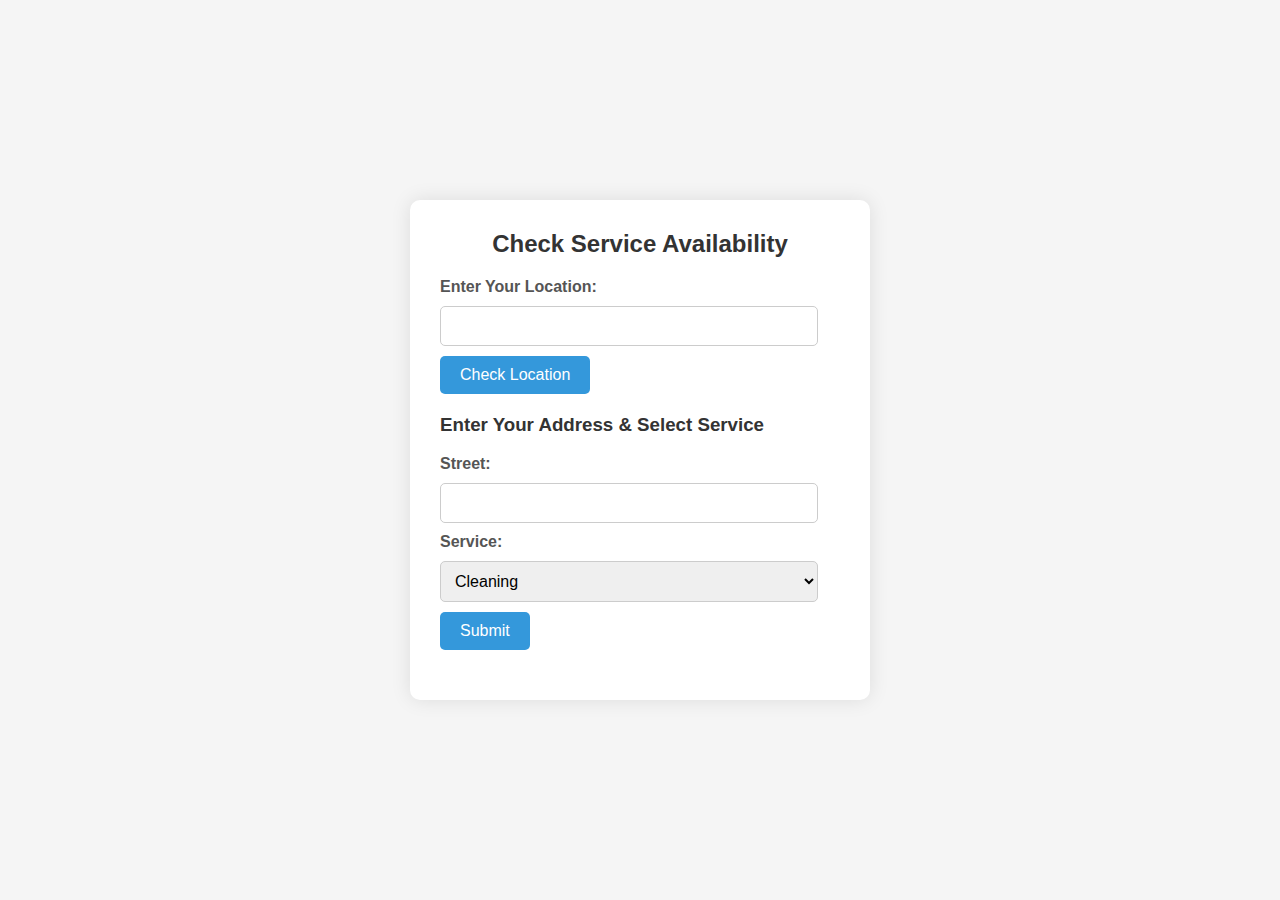
<file: adress.html>
<!DOCTYPE html>
<html lang="en">
<head>
    <meta charset="UTF-8">
    <meta name="viewport" content="width=device-width, initial-scale=1.0">
    <title>Service Location Checker</title>
    <style>
        body {
            font-family: Arial, sans-serif;
            margin: 0;
            padding: 0;
            display: flex;
            justify-content: center;
            align-items: center;
            height: 100vh;
            background-color: #f5f5f5;
        }
        .container {
            text-align: center;
            background-color: #fff;
            padding: 30px;
            border-radius: 10px;
            box-shadow: 0 0 20px rgba(0, 0, 0, 0.1);
            max-width: 400px;
            width: 100%;
        }
        h2, h3 {
            margin-top: 0;
            color: #333;
        }
        .input-container, .address-container {
            text-align: left;
            margin-bottom: 20px;
        }
        label {
            display: block;
            margin-bottom: 5px;
            color: #555;
            font-weight: bold;
        }
        input[type="text"], select {
            width: calc(100% - 22px);
            padding: 10px;
            margin: 5px 0 10px;
            box-sizing: border-box;
            border: 1px solid #ccc;
            border-radius: 5px;
            font-size: 16px;
        }
        .btn {
            padding: 10px 20px;
            background-color: #3498db;
            color: #fff;
            border: none;
            border-radius: 5px;
            cursor: pointer;
            font-size: 16px;
            transition: background-color 0.3s ease;
        }
        .btn:hover {
            background-color: #2980b9;
        }
        .message {
            text-align: center;
            padding: 20px;
            border: 2px solid #e74c3c;
            border-radius: 5px;
            background-color: #fff;
            display: none;
            color: #e74c3c;
            font-weight: bold;
            position: absolute;
            bottom: 10px;
            left: 0;
            right: 0;
            margin: auto;
            width: 80%;
        }
    </style>
</head>
<body>
    <div class="container">
        <h2>Check Service Availability</h2>
        <div class="input-container" id="inputContainer">
            <label for="locationInput">Enter Your Location:</label>
            <input type="text" id="locationInput" name="locationInput">
            <button type="button" class="btn" onclick="checkLocation()">Check Location</button>
        </div>
        <div class="address-container" id="addressContainer">
            <h3>Enter Your Address & Select Service</h3>
            <div>
                <label for="street">Street:</label>
                <input type="text" id="street" name="street">
            </div>
            <div>
                <label for="service">Service:</label>
                <select id="service" name="service">
                    <option value="Cleaning.html">Cleaning</option>
                    <option value="Doctor.html">Doctor</option>
                    <option value="Plumbing.html">Plumbing</option>
                    <option value="Electricianhtml">Electrical</option>
                    <option value="Cooking.html">Cooking</option>
                    <option value="Maid.html">Maid</option>
                </select>
            </div>
            <button type="button" class="btn" onclick="submitAddress()">Submit</button>
        </div>
        <div class="message" id="notAvailable">
            Service is not available in your area.
        </div>
    </div>

    <script>
        function checkLocation() {
            var location = document.getElementById("locationInput").value.toLowerCase();
            var allowedCities = ['jabalpur', 'satna', 'indore', 'bhopal'];
            if (allowedCities.includes(location)) {
                document.getElementById("inputContainer").style.display = "none";
                document.getElementById("addressContainer").style.display = "block";
                document.getElementById("notAvailable").style.display = "none";
            } else {
                document.getElementById("inputContainer").style.display = "block";
                document.getElementById("addressContainer").style.display = "none";
                document.getElementById("notAvailable").style.display = "block";
            }
        }

        function submitAddress() {
            // Only allow submission if service is available in the location
            if (document.getElementById("addressContainer").style.display !== "none") {
                var selectedService = document.getElementById("service").value;
                window.location.href = selectedService; // Redirects to the selected service page
            }
        }
        
    </script>
</body>
</html>
</file>
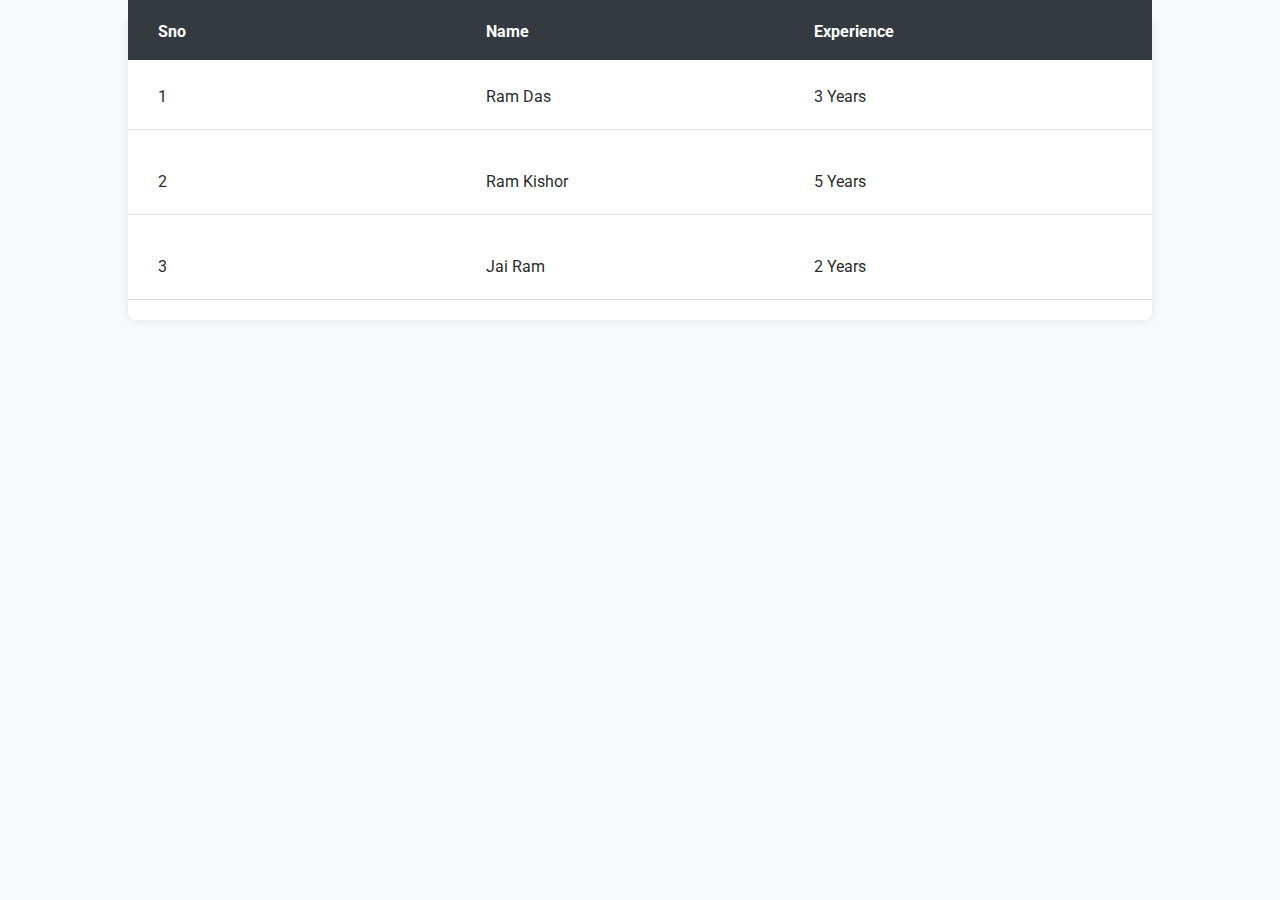
<file: CLeaning.html>
<!DOCTYPE html>
<html lang="en">
<head>
  <meta charset="UTF-8">
  <meta name="viewport" content="width=device-width, initial-scale=1.0">
  <title>Sno, Name, and Experience</title>
  <link href="https://fonts.googleapis.com/css2?family=Roboto:wght@400;700&display=swap" rel="stylesheet">
  <link rel="stylesheet" href="https://cdnjs.cloudflare.com/ajax/libs/materialize/1.0.0/css/materialize.min.css">
  <style>
    
    body {
      font-family: 'Roboto', sans-serif;
      margin: 0;
      padding: 0;
      background-color: #f8f9fa;
    }

    .container {
      width: 80%;
      margin: 20px auto;
      background-color: #ffffff;
      border-radius: 8px;
      box-shadow: 0 0 10px rgba(0, 0, 0, 0.1);
      overflow: hidden;
    }
    .container>:nth-child(2){
      margin-top: 45px;
    }

    .row {
      display: flex;
      border-bottom: 1px solid #dee2e6;
      transition: background-color 0.3s, transform 0.3s;
      cursor: pointer;
     
    }
    .row:hover {
      background-color: #f0f0f0; /
    }

    .header {
      display: flex;
   

      height: 60px;
      width: 80%;
      font-weight: bold;
      background-color: #343a40;
      color: #ffffff;
      position:fixed;
      top: 0;
      left: 20;
      z-index: 9999;
      
    }


    .cell {
      flex: 1;
      padding: 20px 10px;
      font-size: 16px;
    }

    .details {
      padding: 20px;
      background-color: #ffffff;
      border-bottom: 1px solid #dee2e6;
      display: none; 
      opacity: 0;
      transition: opacity 0.3s ease-in-out; 
      border-radius: 8px;
      box-shadow: 0 4px 8px rgba(0, 0, 0, 0.1);
      position: relative;
      padding-bottom: 60px;
    }

    .details.show {
      display: block; 
      opacity: 1; 
    }

    .details h3 {
      margin-top: 0;
      color: #343a40;
      font-size: 20px;
    }

    .details img {
      margin-top: 20px;
      max-width: 60%;
      height: 150px;
      border-radius: 8px;
      box-shadow: 0 0 10px rgba(0, 0, 0, 0.1);
      border-radius: 50%;
    }

    .details ul {
      margin-top: 20px;
      padding-left: 20px;
    }

    .details ul li {
      list-style-type: none;
      padding: 5px 0;
      color: #343a40;
      font-size: 16px;
    }

    .action-buttons {
      position: absolute;
      bottom: 10px;
      right: 10px;
      display: flex;
    }

    .action-buttons a {
      display: inline-block;
      width: 40px;
      height: 40px;
      line-height: 40px;
      text-align: center;
      border-radius: 50%;
      background-color: #007bff;
      color: #ffffff;
      margin-left: 10px;
      transition: background-color 0.3s, transform 0.3s;
      font-size: 20px;
    }

    .action-buttons a:hover {
      background-color: #0056b3;
      transform: scale(1.1);
    }

    
    .container > div {
      padding: 0 20px;
    } 
    p a{
      margin: 12px;
    }

    /* Responsive layout */
    @media only screen and (max-width: 768px) {
      .container {
        width: 90%;
      }

      .cell {
        padding: 15px 5px;
        font-size: 14px;
      }

      .details {
        padding: 15px;
      }

      .details h3 {
        font-size: 18px;
      }

      .details ul li {
        font-size: 14px;
      }
    }

    @media only screen and (max-width: 800px) {
      .container {
        width: 100%;
      }

      .row {
        flex-direction: row;
      }

      .cell {
        flex-basis: 100%;
        padding: 10px 0;
        font-size: 14px;
      }
      .header{
        width: 100%;
      }
    }
  </style>
</head>
<body>
  <div class="container">
    <div class=" header">
      <div class="cell">Sno</div>
      <div class="cell">Name</div>
      <div class="cell">Experience</div>
    </div>
    <div class="row" onclick="toggleDetails(this)">
      <div class="cell">1</div>
      <div class="cell">Ram Das</div>
      <div class="cell">3 Years</div>
    </div>
    <div class="details">
      <h3>Additional Details for <span class="name"></span></h3>
      
      <img src="images/person.png" alt="Example Image">
      <ul>
        <li>Polite</li>
        <li>Professional</li>
        <li>Good Nature</li>
      
      </ul>

      <p>
        <a href="tel:+9109682659" class="action-button" style="color: #007bff;"><i class="material-icons">phone</i></a>
        <a href="sms:+9109682659" class="action-button" style="color: #6c757d;"><i class="material-icons">message</i></a>
        <a href="guptashivanshu50@gmail.com" class="action-button" style="color: #28a745;"><i class="material-icons">email</i></a>
      </p>
    </div>
    <div class="row" onclick="toggleDetails(this)">
      <div class="cell">2</div>
      <div class="cell">Ram Kishor</div>
      <div class="cell">5 Years</div>
    </div>
    <div class="details">
      <h3>Additional Details for <span class="name"></span></h3>
      
      <img src="images/person.png" alt="Example Image">
      <ul>
        <li>Polite</li>
        <li>Professional</li>
        <li>Good Nature</li>
      
      </ul>

      <p>
        <a href="tel:+9109682659" class="action-button" style="color: #007bff;"><i class="material-icons">phone</i></a>
        <a href="sms:+9109682659" class="action-button" style="color: #6c757d;"><i class="material-icons">message</i></a>
        <a href="guptashivanshu50@gmail.com" class="action-button" style="color: #28a745;"><i class="material-icons">email</i></a>
      </p>
    </div>
    <div class="row" onclick="toggleDetails(this)">
      <div class="cell">3</div>
      <div class="cell"> Jai Ram </div>
      <div class="cell">2 Years</div>
    </div>
    <div class="details">
      <h3>Additional Details for <span class="name"></span></h3>
      
      <img src="images/person.png" alt="Example Image">
      <ul>
        <li>Polite</li>
        <li>Professional</li>
        <li>Good Nature</li>
      
      </ul>

      <p>
        <a href="tel:+9109682659" class="action-button" style="color: #007bff;"><i class="material-icons">phone</i></a>
        <a href="sms:+9109682659" class="action-button" style="color: #6c757d;"><i class="material-icons">message</i></a>
        <a href="guptashivanshu50@gmail.com" class="action-button" style="color: #28a745;"><i class="material-icons">email</i></a>
      </p>
    </div>

  
  


  </div>
  <script>
    function toggleDetails(row) {
      const details = row.nextElementSibling;
      const name = row.querySelector('.cell:nth-child(2)').textContent.trim();
      const nameSpan = details.querySelector('.name');
      nameSpan.textContent = name;
      details.classList.toggle('show'); 
    }
   
  </script>
  
</body>
</html>
</file>
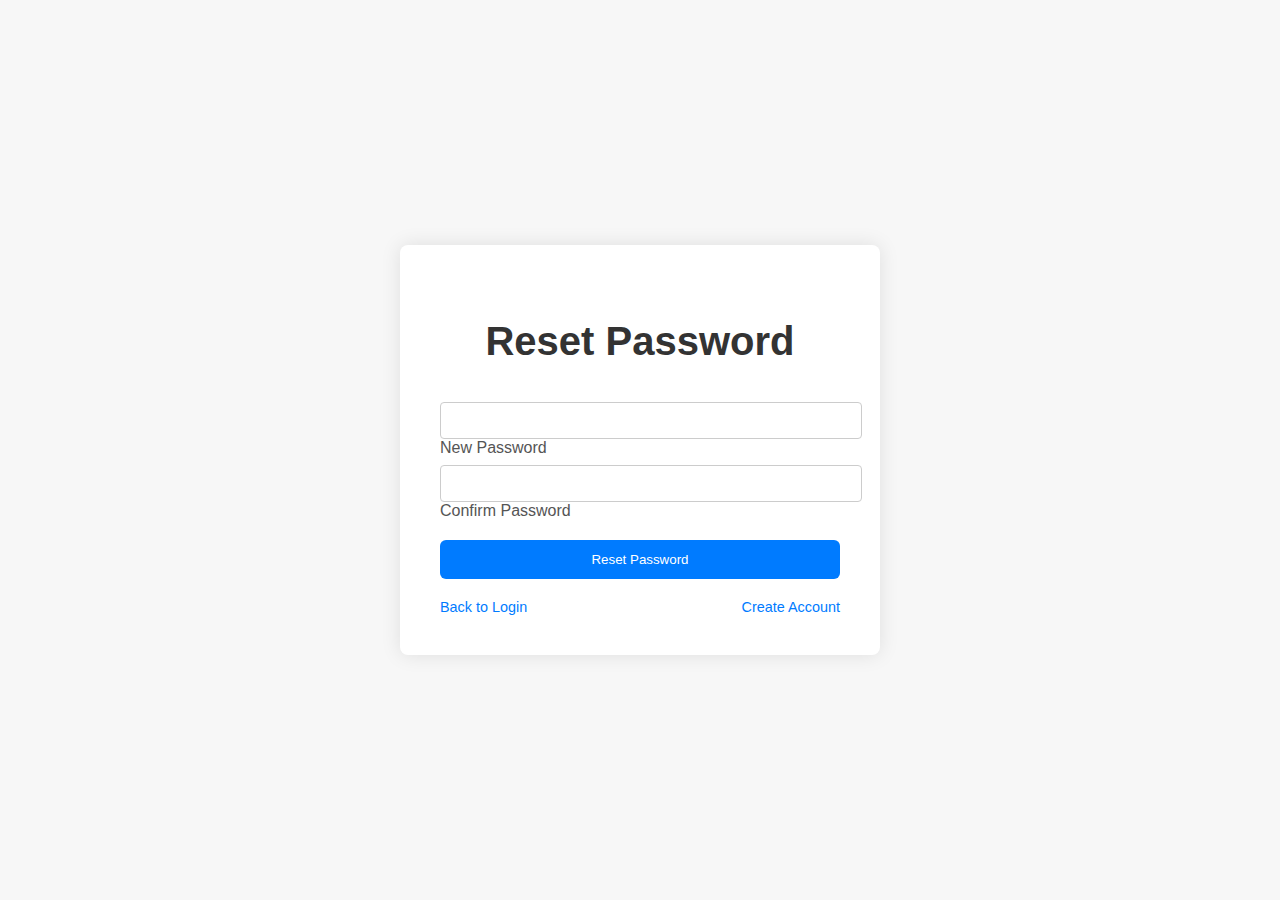
<file: createpassword.html>
<!DOCTYPE html>
<html lang="en">
<head>
    <meta charset="UTF-8">
    <meta name="viewport" content="width=device-width, initial-scale=1.0">
    <title>Reset Password</title>
    <style>
        body {
            display: flex;
            min-height: 100vh;
            justify-content: center;
            align-items: center;
            margin: 0;
            font-family: Arial, sans-serif;
            background-color: #f7f7f7;
        }
        
        .reset-password-container {
            background-color: #fff;
            padding: 40px;
            width: 80%;
            max-width: 400px;
            border-radius: 8px;
            box-shadow: 0 0 20px rgba(0, 0, 0, 0.1);
        }
        
        .reset-password-container h2 {
            font-size: 2.5rem;
            font-weight: 600;
            margin-bottom: 30px;
            text-align: center;
            color: #333;
        }
        
        .reset-password-container .input-field label {
            font-size: 1rem;
            color: #555;
        }
        
        .reset-password-container .input-field input[type="password"] {
            border: 1px solid #ccc;
            border-radius: 4px;
            padding: 10px;
            width: 100%;
            margin-top: 8px;
            transition: border-color 0.3s ease;
        }
        
        .reset-password-container .input-field input[type="password"]:focus {
            border-color: #007bff;
        }
        
        .reset-password-container .btn {
            width: 100%;
            margin-top: 20px;
            background-color: #007bff;
            color: #fff;
            border: none;
            padding: 12px;
            border-radius: 6px;
            cursor: pointer;
            transition: background-color 0.3s ease;
        }
        
        .reset-password-container .btn:hover {
            background-color: #0056b3;
        }
        
        .reset-password-container .links {
            margin-top: 20px;
            display: flex;
            justify-content: space-between;
            align-items: center;
        }
        
        .reset-password-container .links a {
            text-decoration: none;
            color: #007bff;
            font-size: 0.9rem;
            transition: color 0.3s ease;
        }
        
        .reset-password-container .links a:hover {
            color: #0056b3;
        }
        
        @media (max-width: 992px) {
            .reset-password-container h2 {
                font-size: 2rem;
            }
        
            .reset-password-container .input-field label {
                font-size: 0.9rem;
            }
        }
        
        @media (max-width: 600px) {
            .reset-password-container h2 {
                font-size: 1.75rem;
            }
        
            .reset-password-container {
                padding: 20px;
            }
        }
    </style>
</head>
<body>
    <div class="reset-password-container">
        <h2>Reset Password</h2>
        <form>
            <div class="row">
                <div class="input-field col s12">
                    <input id="new-password" type="password" class="validate" required>
                    <label for="new-password">New Password</label>
                </div>
            </div>
            <div class="row">
                <div class="input-field col s12">
                    <input id="confirm-password" type="password" class="validate" required>
                    <label for="confirm-password">Confirm Password</label>
                </div>
            </div>
            <button class="btn waves-effect waves-light" type="submit" name="action">Reset Password</button>
            <div class="links">
                <a href="log.html">Back to Login</a>
                <a href="signup.html">Create Account</a>
            </div>
        </form>
    </div>
</body>
</html>
</file>
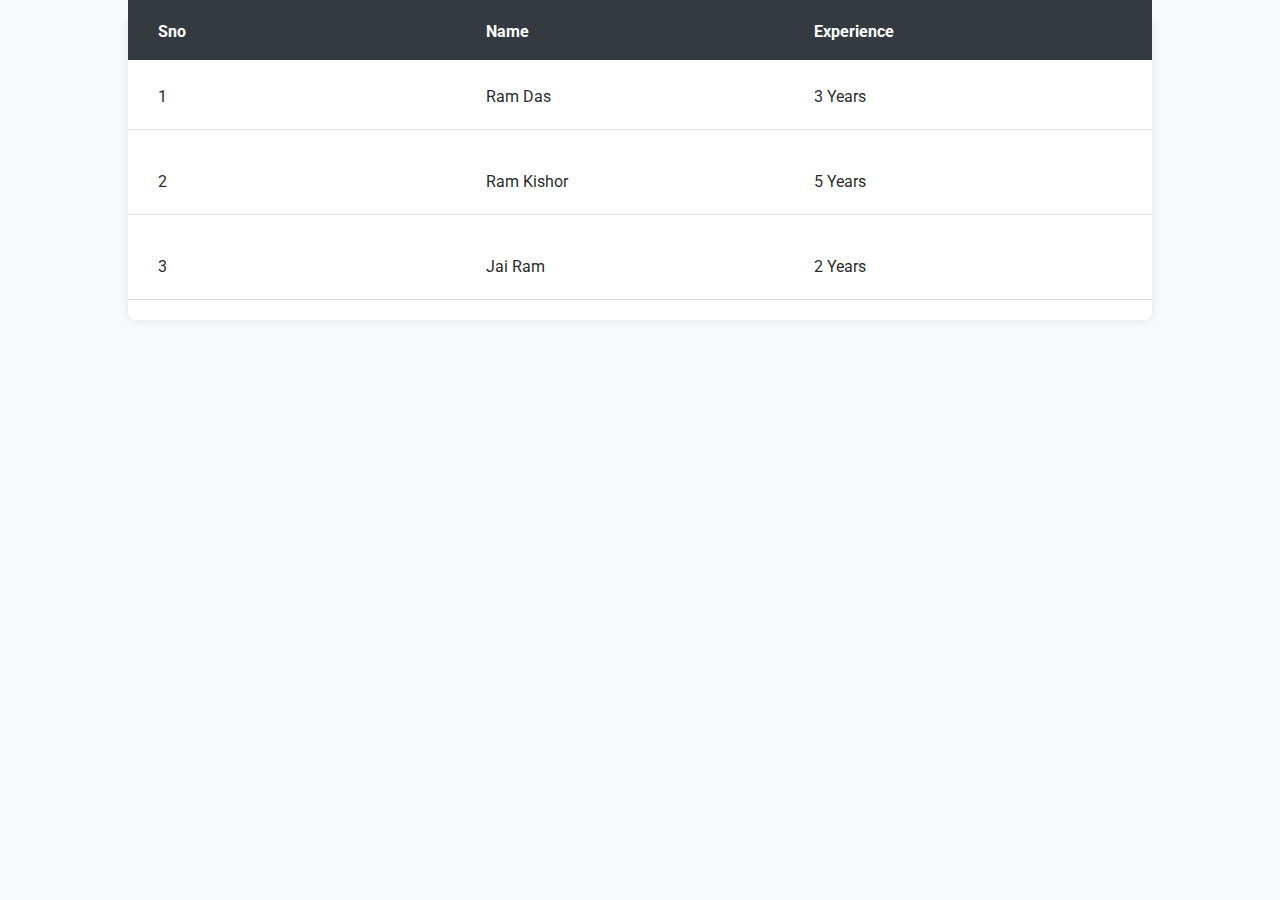
<file: Doctor.html>
<!DOCTYPE html>
<html lang="en">
<head>
  <meta charset="UTF-8">
  <meta name="viewport" content="width=device-width, initial-scale=1.0">
  <title>Sno, Name, and Experience</title>
  <link href="https://fonts.googleapis.com/css2?family=Roboto:wght@400;700&display=swap" rel="stylesheet">
  <link rel="stylesheet" href="https://cdnjs.cloudflare.com/ajax/libs/materialize/1.0.0/css/materialize.min.css">
  <style>
    
    body {
      font-family: 'Roboto', sans-serif;
      margin: 0;
      padding: 0;
      background-color: #f8f9fa;
    }

    .container {
      width: 80%;
      margin: 20px auto;
      background-color: #ffffff;
      border-radius: 8px;
      box-shadow: 0 0 10px rgba(0, 0, 0, 0.1);
      overflow: hidden;
    }
    .container>:nth-child(2){
      margin-top: 45px;
    }

    .row {
      display: flex;
      border-bottom: 1px solid #dee2e6;
      transition: background-color 0.3s, transform 0.3s;
      cursor: pointer;
     
    }
    .row:hover {
      background-color: #f0f0f0; /
    }

    .header {
      display: flex;
   

      height: 60px;
      width: 80%;
      font-weight: bold;
      background-color: #343a40;
      color: #ffffff;
      position:fixed;
      top: 0;
      left: 20;
      z-index: 9999;
      
    }


    .cell {
      flex: 1;
      padding: 20px 10px;
      font-size: 16px;
    }

    .details {
      padding: 20px;
      background-color: #ffffff;
      border-bottom: 1px solid #dee2e6;
      display: none; 
      opacity: 0;
      transition: opacity 0.3s ease-in-out; 
      border-radius: 8px;
      box-shadow: 0 4px 8px rgba(0, 0, 0, 0.1);
      position: relative;
      padding-bottom: 60px;
    }

    .details.show {
      display: block; 
      opacity: 1; 
    }

    .details h3 {
      margin-top: 0;
      color: #343a40;
      font-size: 20px;
    }

    .details img {
      margin-top: 20px;
      max-width: 60%;
      height: 150px;
      border-radius: 8px;
      box-shadow: 0 0 10px rgba(0, 0, 0, 0.1);
      border-radius: 50%;
    }

    .details ul {
      margin-top: 20px;
      padding-left: 20px;
    }

    .details ul li {
      list-style-type: none;
      padding: 5px 0;
      color: #343a40;
      font-size: 16px;
    }

    .action-buttons {
      position: absolute;
      bottom: 10px;
      right: 10px;
      display: flex;
    }

    .action-buttons a {
      display: inline-block;
      width: 40px;
      height: 40px;
      line-height: 40px;
      text-align: center;
      border-radius: 50%;
      background-color: #007bff;
      color: #ffffff;
      margin-left: 10px;
      transition: background-color 0.3s, transform 0.3s;
      font-size: 20px;
    }

    .action-buttons a:hover {
      background-color: #0056b3;
      transform: scale(1.1);
    }

    
    .container > div {
      padding: 0 20px;
    } 
    p a{
      margin: 12px;
    }

    /* Responsive layout */
    @media only screen and (max-width: 768px) {
      .container {
        width: 90%;
      }

      .cell {
        padding: 15px 5px;
        font-size: 14px;
      }

      .details {
        padding: 15px;
      }

      .details h3 {
        font-size: 18px;
      }

      .details ul li {
        font-size: 14px;
      }
    }

    @media only screen and (max-width: 800px) {
      .container {
        width: 100%;
      }

      .row {
        flex-direction: row;
      }

      .cell {
        flex-basis: 100%;
        padding: 10px 0;
        font-size: 14px;
      }
      .header{
        width: 100%;
      }
    }
  </style>
</head>
<body>
  <div class="container">
    <div class=" header">
      <div class="cell">Sno</div>
      <div class="cell">Name</div>
      <div class="cell">Experience</div>
    </div>
    <div class="row" onclick="toggleDetails(this)">
      <div class="cell">1</div>
      <div class="cell">Ram Das</div>
      <div class="cell">3 Years</div>
    </div>
    <div class="details">
      <h3>Additional Details for <span class="name"></span></h3>
      
      <img src="images/salon.png" alt="Example Image">
      <ul>
        <li>Polite</li>
        <li>Professional</li>
        <li>Good Nature</li>
      
      </ul>

      <p>
        <a href="tel:+9109682659" class="action-button" style="color: #007bff;"><i class="material-icons">phone</i></a>
        <a href="sms:+9109682659" class="action-button" style="color: #6c757d;"><i class="material-icons">message</i></a>
        <a href="guptashivanshu50@gmail.com" class="action-button" style="color: #28a745;"><i class="material-icons">email</i></a>
      </p>
    </div>
    <div class="row" onclick="toggleDetails(this)">
      <div class="cell">2</div>
      <div class="cell">Ram Kishor</div>
      <div class="cell">5 Years</div>
    </div>
    <div class="details">
      <h3>Additional Details for <span class="name"></span></h3>
      
      <img src="images/salon.png" alt="Example Image">
      <ul>
        <li>Polite</li>
        <li>Professional</li>
        <li>Good Nature</li>
      
      </ul>

      <p>
        <a href="tel:+9109682659" class="action-button" style="color: #007bff;"><i class="material-icons">phone</i></a>
        <a href="sms:+9109682659" class="action-button" style="color: #6c757d;"><i class="material-icons">message</i></a>
        <a href="guptashivanshu50@gmail.com" class="action-button" style="color: #28a745;"><i class="material-icons">email</i></a>
      </p>
    </div>
    <div class="row" onclick="toggleDetails(this)">
      <div class="cell">3</div>
      <div class="cell"> Jai Ram </div>
      <div class="cell">2 Years</div>
    </div>
    <div class="details">
      <h3>Additional Details for <span class="name"></span></h3>
      
      <img src="images/salon.png" alt="Example Image">
      <ul>
        <li>Polite</li>
        <li>Professional</li>
        <li>Good Nature</li>
      
      </ul>

      <p>
        <a href="tel:+9109682659" class="action-button" style="color: #007bff;"><i class="material-icons">phone</i></a>
        <a href="sms:+9109682659" class="action-button" style="color: #6c757d;"><i class="material-icons">message</i></a>
        <a href="guptashivanshu50@gmail.com" class="action-button" style="color: #28a745;"><i class="material-icons">email</i></a>
      </p>
    </div>

  
  


  </div>
  <script>
    function toggleDetails(row) {
      const details = row.nextElementSibling;
      const name = row.querySelector('.cell:nth-child(2)').textContent.trim();
      const nameSpan = details.querySelector('.name');
      nameSpan.textContent = name;
      details.classList.toggle('show'); 
    }
  </script>
  
</body>
</html>
</file>
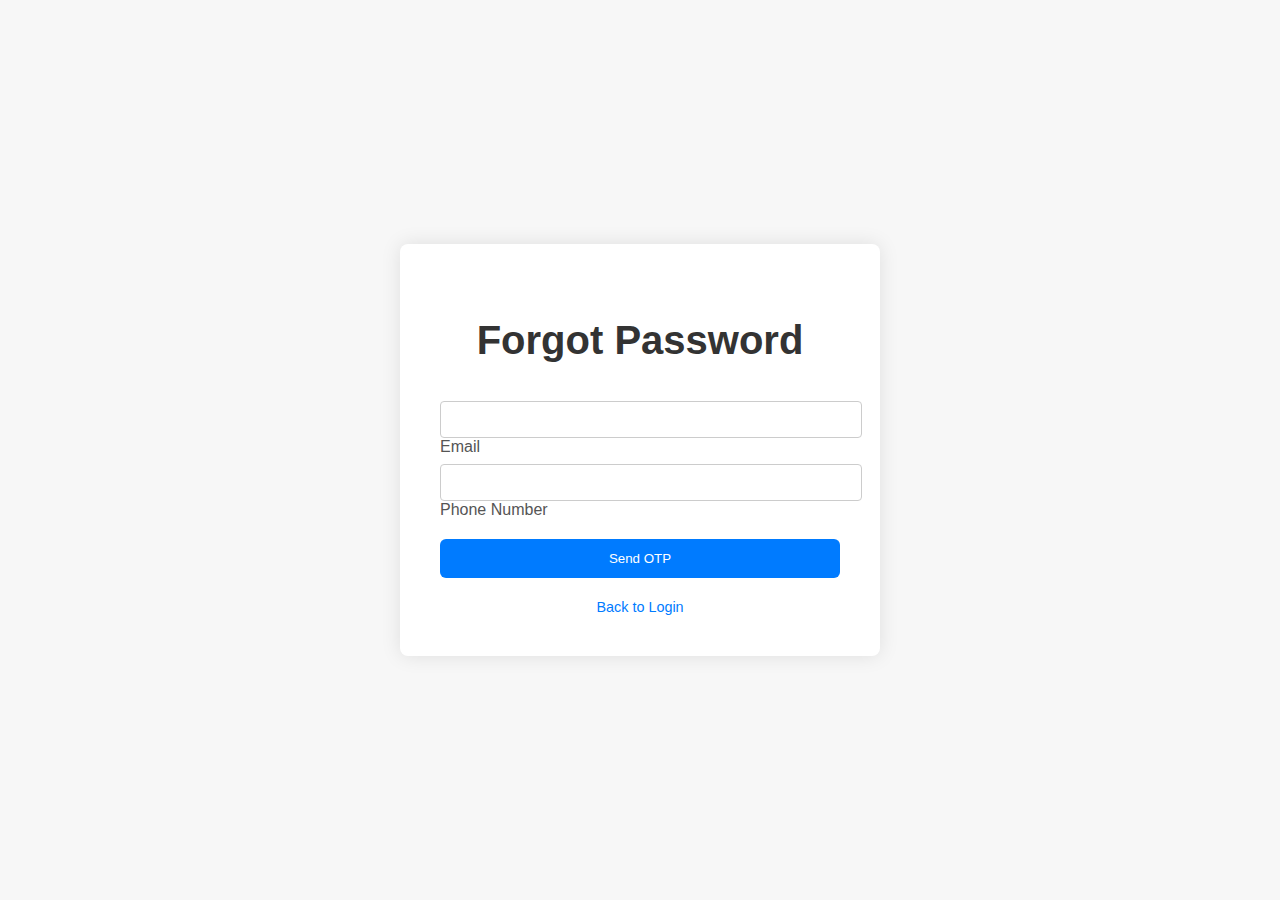
<file: forgot.html>
<!DOCTYPE html>
<html lang="en">
<head>
    <meta charset="UTF-8">
    <meta name="viewport" content="width=device-width, initial-scale=1.0">
    <title>Forgot Password</title>
    <style>
        body {
            display: flex;
            min-height: 100vh;
            justify-content: center;
            align-items: center;
            margin: 0;
            font-family: Arial, sans-serif;
            background-color: #f7f7f7;
        }
        
        .forgot-password-container {
            background-color: #fff;
            padding: 40px;
            width: 80%;
            max-width: 400px;
            border-radius: 8px;
            box-shadow: 0 0 20px rgba(0, 0, 0, 0.1);
        }
        
        .forgot-password-container h2 {
            font-size: 2.5rem;
            font-weight: 600;
            margin-bottom: 30px;
            text-align: center;
            color: #333;
        }
        
        .forgot-password-container .input-field label {
            font-size: 1rem;
            color: #555;
        }
        
        .forgot-password-container .input-field input[type="email"],
        .forgot-password-container .input-field input[type="tel"],
        .forgot-password-container .input-field input[type="text"],
        .forgot-password-container .input-field input[type="password"],
        .forgot-password-container .input-field input[type="number"] {
            border: 1px solid #ccc;
            border-radius: 4px;
            padding: 10px;
            width: 100%;
            margin-top: 8px;
            transition: border-color 0.3s ease;
        }
        
        .forgot-password-container .input-field input[type="email"]:focus,
        .forgot-password-container .input-field input[type="tel"]:focus,
        .forgot-password-container .input-field input[type="text"]:focus,
        .forgot-password-container .input-field input[type="password"]:focus,
        .forgot-password-container .input-field input[type="number"]:focus {
            border-color: #007bff;
        }
        
        .forgot-password-container .otp-field {
            display: none;
            margin-top: 20px;
        }
        
        .forgot-password-container .otp-field.show {
            display: block;
        }
        
        .forgot-password-container .btn {
            width: 100%;
            margin-top: 20px;
            background-color: #007bff;
            color: #fff;
            border: none;
            padding: 12px;
            border-radius: 6px;
            cursor: pointer;
            transition: background-color 0.3s ease;
        }
        
        .forgot-password-container .btn:hover {
            background-color: #0056b3;
        }
        
        .forgot-password-container .links {
            margin-top: 20px;
            text-align: center;
        }
        
        .forgot-password-container .links a {
            text-decoration: none;
            color: #007bff;
            font-size: 0.9rem;
            transition: color 0.3s ease;
        }
        
        .forgot-password-container .links a:hover {
            color: #0056b3;
        }
    </style>
</head>
<body>
    <div class="forgot-password-container">
        <h2>Forgot Password</h2>
        <form id="forgot-password-form">
            <div class="input-field">
                <input id="email" type="email" class="validate" required>
                <label for="email">Email</label>
            </div>
            <div class="input-field">
                <input id="phone" type="tel" class="validate" required>
                <label for="phone">Phone Number</label>
            </div>
            <button id="send-otp-btn" class="btn waves-effect waves-light" type="button">Send OTP</button>
            <div class="otp-field" id="otp-section">
                <div class="input-field">
                    <input id="otp" type="text" class="validate" required>
                    <label for="otp">Enter Email OTP</label>
                </div>
                <div class="input-field">
                  <input id="otp" type="text" class="validate" required>
                  <label for="otp">Enter Phone OTP</label>
              </div>
                <button id="verify-otp-btn" class="btn waves-effect waves-light" type="button">Verify OTP</button>
            </div>
            <button id="reset-password-btn" class="btn waves-effect waves-light" type="submit" style="display: none;">Reset Password</button>
            <div class="links">
                <a href="log.html">Back to Login</a>
            </div>
        </form>
    </div>
<script>
    const sendOtpBtn = document.getElementById('send-otp-btn');
    const emailInput = document.getElementById('email');
    const phoneInput = document.getElementById('phone');
    const otpSection = document.getElementById('otp-section');
    const verifyOtpBtn = document.getElementById('verify-otp-btn');
    const resetPasswordBtn = document.getElementById('reset-password-btn');

    sendOtpBtn.addEventListener('click', () => {
        if(validateForm()) {
            otpSection.classList.add('show');
            sendOtpBtn.style.display = 'none';
            resetPasswordBtn.style.display = 'block';
        }
    });

    verifyOtpBtn.addEventListener('click', () => {
        // Your OTP verification logic here
        // For demonstration purpose, assume OTP is verified successfully
        alert('OTP Verified! You can reset your password now.');
        // Simulate form submission
        
    });

    resetPasswordBtn.addEventListener("click",()=>{
          window.open("createpassword.html");
    });

    function validateForm() {
        const email = emailInput.value.trim();
        const phone = phoneInput.value.trim();
        const emailPattern = /^[^\s@]+@[^\s@]+\.[^\s@]+$/;
        const phonePattern = /^\d{10}$/;

        if (!emailPattern.test(email)) {
            alert('Please enter a valid email address.');
            return false;
        }

        if (!phonePattern.test(phone)) {
            alert('Please enter a valid 10-digit phone number.');
            return false;
        }

        return true;
    }
</script>

</body>
</html>
</file>
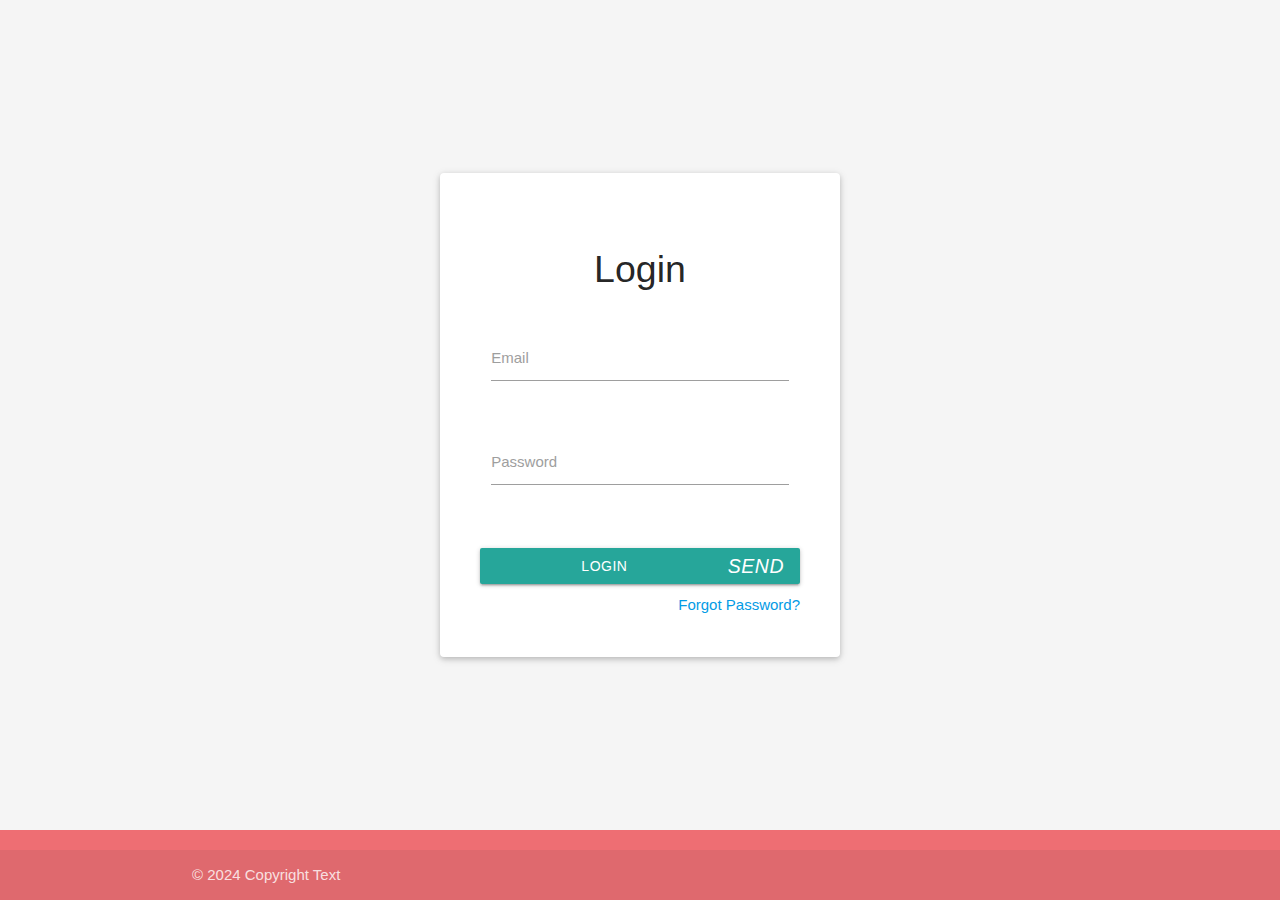
<file: log.html>
<!DOCTYPE html>
<html>
<head>
  <title>Login Page</title>
  <meta name="viewport" content="width=device-width, initial-scale=1.0">
  <link rel="stylesheet" href="https://cdnjs.cloudflare.com/ajax/libs/materialize/1.0.0/css/materialize.min.css">
  <style>
    body {
      display: flex;
      min-height: 100vh;
      flex-direction: column;
      background-color: #f5f5f5;
    }

    main {
      flex: 1 0 auto;
      display: flex;
      justify-content: center;
      align-items: center;
    }

    .login-container {
      background-color: #fff;
      padding: 40px;
      width: 80%;
      max-width: 400px;
      border-radius: 4px;
      box-shadow: 0 2px 5px 0 rgba(0,0,0,0.16), 0 2px 10px 0 rgba(0,0,0,0.12);
    }

    .login-container h2 {
      font-size: 2.5rem;
      font-weight: 500;
      margin-bottom: 30px;
      text-align: center;
    }

    .login-container .input-field label {
      font-size: 1rem;
    }

    .login-container .btn {
      width: 100%;
      margin-top: 20px;
    }

    .login-container a {
      display: block;
      text-align: right;
      margin-top: 10px;
    }

    @media (max-width: 992px) {
      .login-container h2 {
        font-size: 2rem;
      }

      .login-container .input-field label {
        font-size: 0.9rem;
      }
    }

    @media (max-width: 600px) {
      .login-container h2 {
        font-size: 1.75rem;
      }

      .login-container {
        padding: 20px;
      }
    }
  </style>
</head>
<body>
  <main>
    <div class="login-container">
      <h2>Login</h2>
      <form>
        <div class="row">
          <div class="input-field col s12">
            <input id="email" type="email" class="validate">
            <label for="email">Email</label>
          </div>
        </div>
        <div class="row">
          <div class="input-field col s12">
            <input id="password" type="password" class="validate">
            <label for="password">Password</label>
          </div>
        </div>
        <button class="btn waves-effect waves-light" type="submit" name="action">Login
          <i class="material-icons right">send</i>
        </button>
        <a href="#">Forgot Password?</a>
      </form>
    </div>
  </main>

  <footer class="page-footer">
    <div class="footer-copyright">
      <div class="container">
        © 2024 Copyright Text
      </div>
    </div>
  </footer>

  <script src="https://cdnjs.cloudflare.com/ajax/libs/materialize/1.0.0/js/materialize.min.js"></script>
</body>
</html>
</file>
